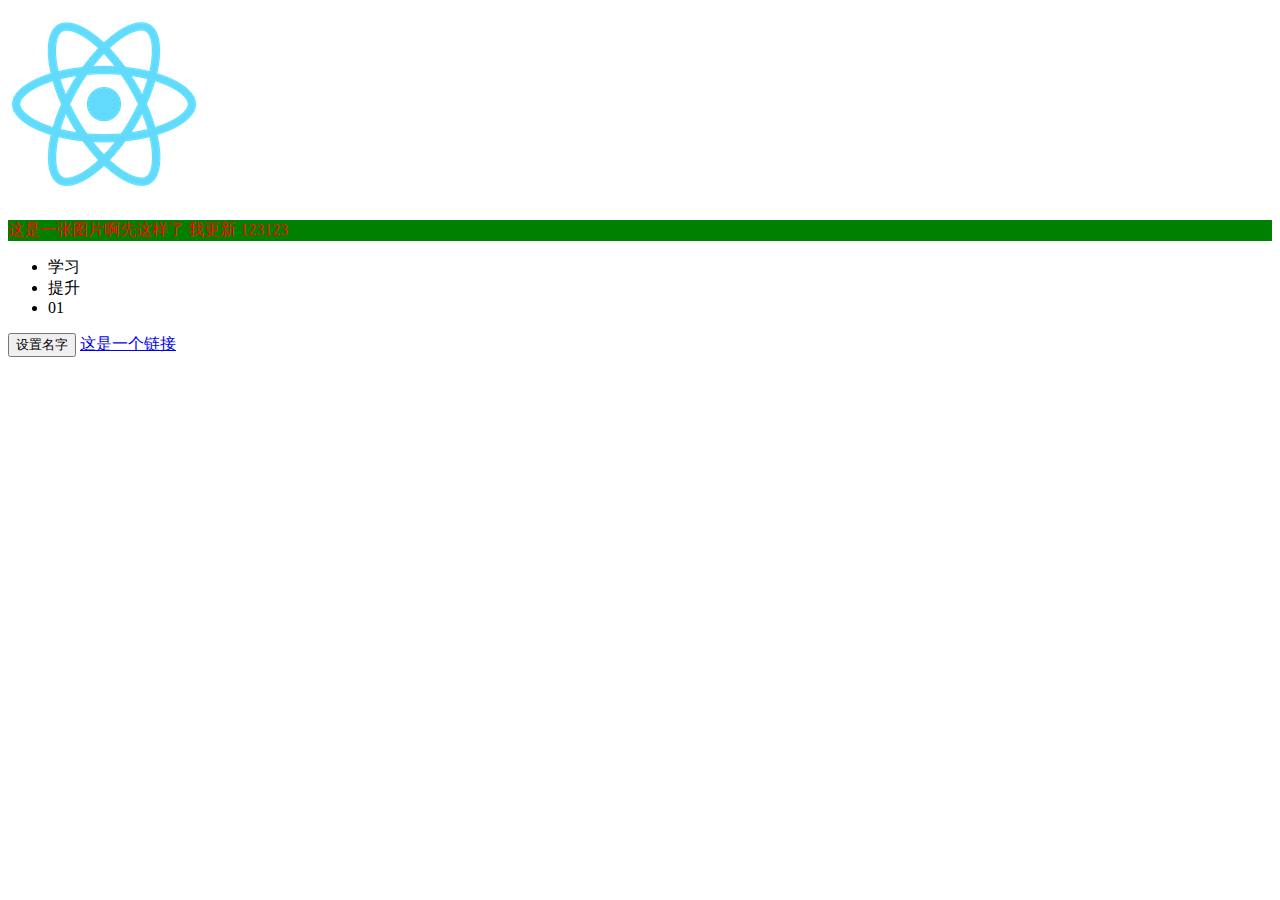
<file: index.html>
<!DOCTYPE html>
<html>
  <head>
    <meta charset="utf-8">
    <title>hello world</title>
    <link href="index.css" rel="stylesheet">
    <script src="index.js" defer></script>
  </head>
  <body>
    <img src="./pic.png" alt="测试图片">
    <p>这是一张图片啊先这样了 我更新 123123</p>
    <ul>
        <li>学习</li>
        <li>提升</li>
        <li>01</li>
    </ul>
    <button>设置名字</button>
    <a href="http://babyandme.fun/data/fe/demo1/index2.html">这是一个链接</a>
  </body>
</html>
</file>
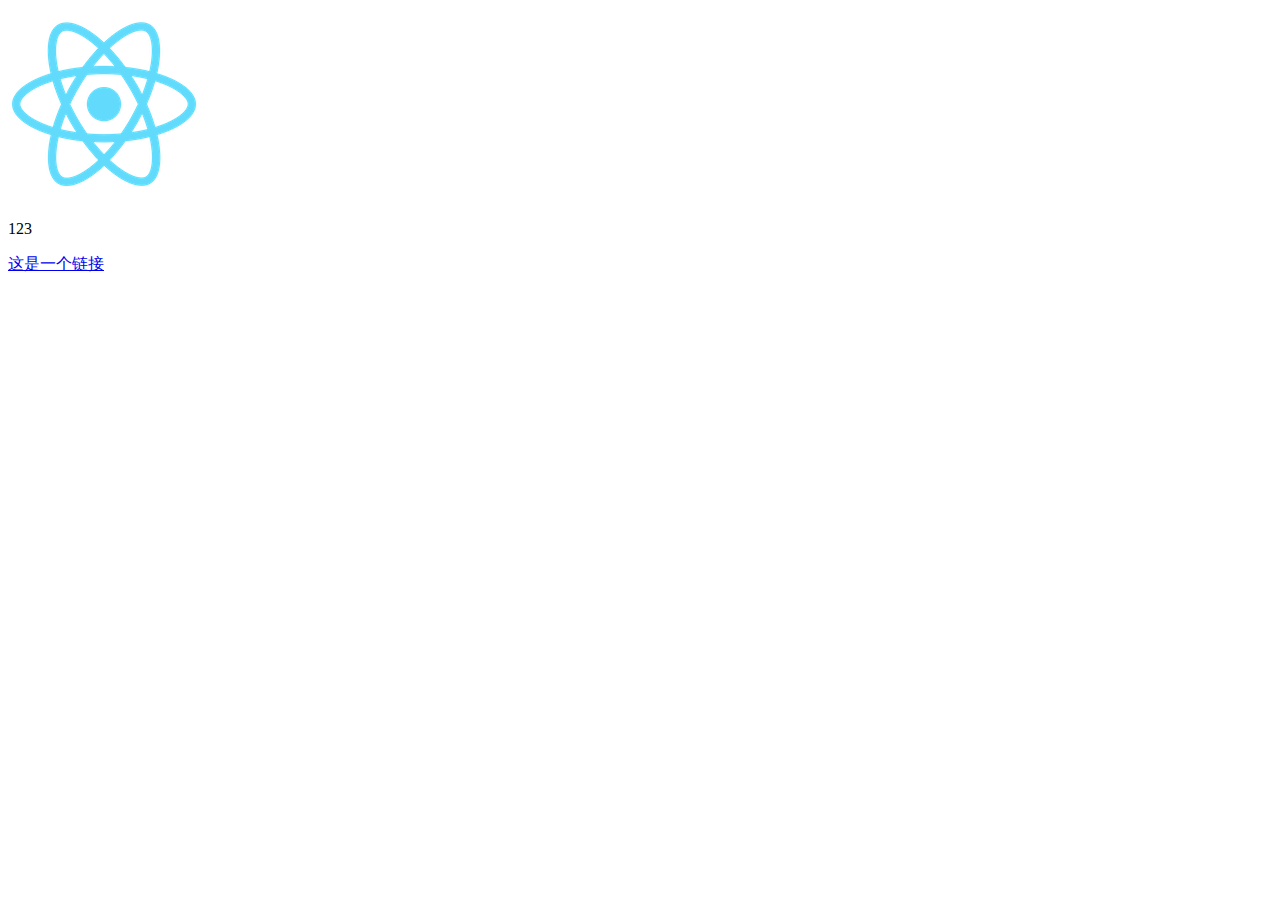
<file: index2.html>
<!DOCTYPE html>
<html>
  <head>
    <meta charset="utf-8">
    <title>hello world 2</title>
  </head>
  <body>
    <img src="./pic.png" alt="测试图片">
    <p>123</p>
    <a href="http://babyandme.fun/data/fe/demo1/index.html">这是一个链接</a>
  </body>
</html>
</file>
<file: index.css>
p {
    background: green;
    color: red;
}

li {
    /* word-wrap: break-word; */
    word-break:break-all;
}
</file>
